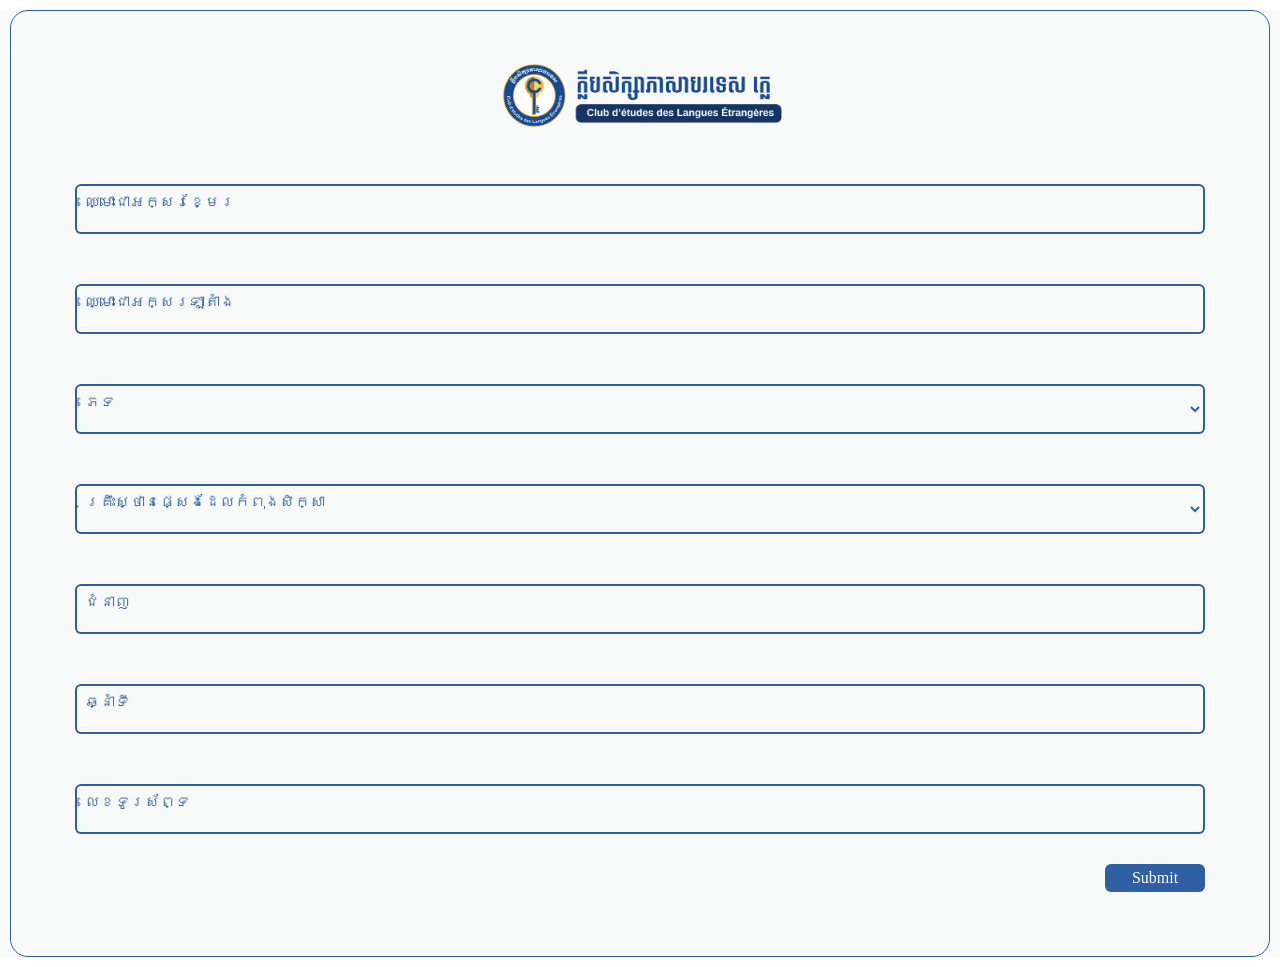
<file: index.html>
<!DOCTYPE html>
<html lang="en">
<head>
    <meta charset="UTF-8">
    <meta name="viewport" content="width=device-width, initial-scale=1.0">
    <link rel="stylesheet" href="style/indexstyle.css">
    <link rel="icon" href="icon/logo2.png">
    <title>Register</title>
</head>
<body>
    <div class="background">
        <form id="Form">
            <div class="header">
                <img src="icon/logo3.png" alt="CLE">
            </div>
            <div class="input" id="input">
                <div class="input-1">
                    <input type="text" id="NameKh" required="required">
                    <label>ឈ្មោះជាអក្សរខ្មែរ</label>
                </div>
                <div class="input-1">
                    <input type="text" id="NameEng" required="required">
                    <label>ឈ្មោះជាអក្សរឡាតាំង</label>
                </div>
                <div class="input-1">
                    <select id="Gender" required="required">
                        <option value=""></option>
                        <option value="ប្រុស">ប្រុស</option>
                        <option value="ស្រី">ស្រី</option>
                    </select>
                    <label>ភេទ</label>
                </div>
                <div class="selcet-un">
                    <div class="input-2">
                        <select id="University" required="required">
                            <option value=""></option>
                            <option>ផ្សេងៗ :</option>
                            <option>សកលវិទ្យាល័យ ពុទ្ធិសាស្រ្ត (UP)</option>
                            <option>សកលវិទ្យាល័យ អន្តរជាតិ (IU)</option>
                            <option>សកលវិទ្យាល័យវិទ្យាសាស្ត្រសុខាភិបាល(UHS)</option>
                            <option>វិទ្យាស្ថានវិទ្យាសាស្ត្រសុខាភិបាល ខ.ភ.ម (ISS)</option>
                            <option>សកលវិទ្យាល័យន័រតុន (NU)</option>
                            <option>សកលវិទ្យាល័យចេនឡា (CU)</option>
                            <option>វិទ្យាស្ថានបច្ជេកវិទ្យាកម្ពុជា​ (ITC)</option>
                            <option>សកលវិទ្យាល័យភូមិន្ទនីតិសាស្ត្រនិងវិទ្យាសាស្ត្រសេដ្ធកិច្ច (RULE)</option>
                            <option>សកលវិទ្យាល័យ ភូមិន្ទភ្នំពេញ (RUPP)</option>
                            <option>សកលវិទ្យាល័យភូមិន្ទកសិកម្ម (RUA)</option>
                            <option>សកលវិទ្យាល័យ ភ្នំពេញ (UC)</option>
                        </select>
                        <label>គ្រឹះស្ថានផ្សេងដែលកំពុងសិក្សា</label>
                    </div>
                    <div class="input-2">
                        <input type="text" id="Major" required="required">
                        <label>ជំនាញ</label>
                    </div>
                    <div class="input-2">
                        <input type="text" id="Year" required="required">
                        <label>ឆ្នាំទី</label>
                    </div>
                    <div class="input-2">
                        <input type="text" id="Phone" required="required">
                        <label>លេខទូរស័ព្ទ</label>
                    </div>
                </div>
            </div>
            <div class="btn" id="btn">
                <input type="submit" value="Submit" onclick="showlink()">
            </div>
            <div class="link" id="link">
                <label> <u>សូមចុះទីនេះដើម្បីចូលទៅកាន់គ្រុមតេឡេក្រាម</u></label><br>
                <a href="">Click Me</a>
            </div>
        </form>
    </div>
</body>
<script src="javascriph/indexscriph.js"></script>
</html>
</file>
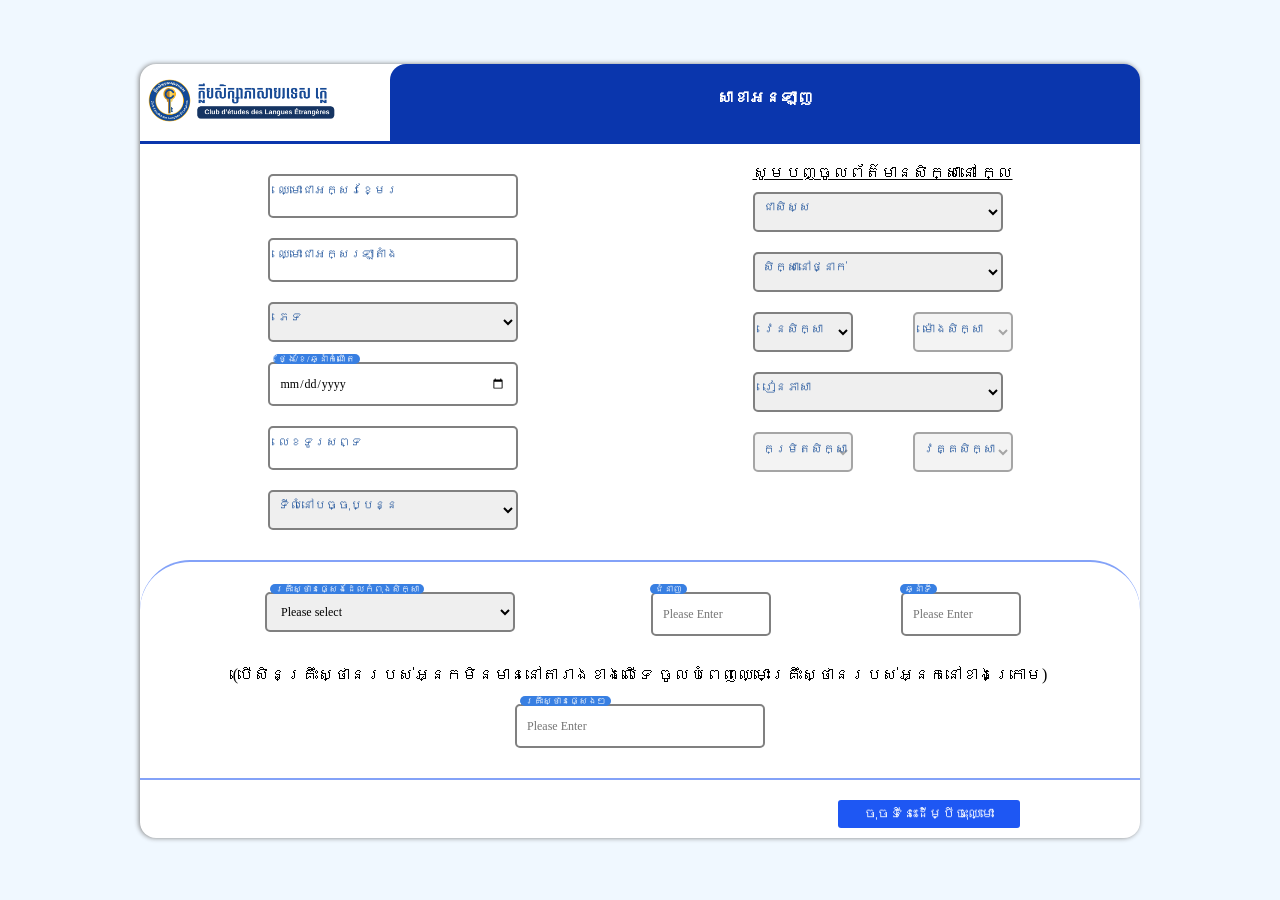
<file: compu_138/138.html>
<!DOCTYPE html>
<html lang="en">
<head>
    <meta charset="UTF-8">
    <meta name="viewport" content="width=device-width, initial-scale=1.0">
    <link rel="stylesheet" href="138.css">
    <title>CLÈ Register 138</title>
    <link rel="icon" href="logo2.png">
</head>
<body>
    <div class="container">
        <div class="brand">
            <div class="image"><img src="logo3.png" alt="logo"></div>
            <h4>សាខា​​អនឡាញ</h4>
        </div>
        <form class="all-form" id="Form">
            <!--Student infomation-->
                <div class="top-form">
                    <div action="#" class="form">
                        <div class="input">
                            <input type="text" id="KName" required>
                            <label for="#">ឈ្មោះជាអក្សរខ្មែរ</label>
                        </div>
                        <div class="input">
                            <input type="text"  id="EName" required>
                            <label for="#">ឈ្មោះជាអក្សរឡាតាំង</label>
                        </div>
                        <div class="select">
                            <select id="Gender" required>
                                <option></option>
                                <option>ប្រុស</option>
                                <option>ស្រី</option>
                            </select>
                            <label for="#">ភេទ</label>
                        </div>
                        <div class="input">
                            <input type="date" id="Birht">
                            <label for="#">ថ្ងៃ/ខែ/ឆ្នាំកំណើត</label>
                        </div>
                        <div class="input">
                            <input type="text" id="Number" required>
                            <label for="#">លេខទូរសព្ទ</label>
                        </div>
                        <div class="select">
                            <select id="Address" required>
                                <option ></option>
                                <option >ខណ្ឌ៧មករា</option>
                                <option >ខណ្ឌទួលគោក</option>
                                <option >ខណ្ឌមានជ័យ</option>
                                <option >ខណ្ឌដង្កោ</option>
                                <option >ខណ្ឌពោធិ៍សែនជ័យ</option>
                                <option >ខណ្ឌច្បារអំពៅ</option>
                                <option >ខណ្ឌជ្រោយចង្វារ</option>
                                <option >ខណ្ឌព្រែកព្នៅ</option>
                                <option >ខណ្ឌឬស្សីកែវ</option>
                                <option >ខណ្ឌចំការមន</option>
                                <option >ខណ្ឌសែនសុខ</option>
                                <option >ខណ្ឌដូនពេញ</option>
                            </select>
                            <label for="#">ទីលំនៅបច្ចុប្បន្ន</label>
                        </div>
                    </div>
<!--    Student level-->
                    <div action="#" class="form">
                        <div>
                            <p><u>សូមបញ្ចូលព័ត៌មានសិក្សានៅ ក្លេ</u></p>
                        </div>
                        <div class="select">
                            <select required id="StudentNO">
                                <option value=""></option>
                                <option>ថ្មី</option>
                                <option>ចាស់</option>
                            </select>
                            <label for="#">ជាសិស្ស</label>
                        </div>
                        <div class="select">
                            <select required id="Class">
                                <option></option>
                                <option>ផ្ទាល់</option>
                                <option>អនឡាញ</option>
                            </select>
                            <label for="#">សិក្សានៅថ្នាក់</label>
                        </div>
                            <div class="select-level">
                                <div >
                                    <select class="left" id="Shift" required>
                                        <option value=""></option>
                                    </select>
                                    <label for="#">វេនសិក្សា</label>
                                </div>
                                <div >
                                    <select class="right" id="Time" required></select>
                                    <label for="#">ម៉ោងសិក្សា</label>
                                </div>
                            </div>
                        <div class="select">
                            <select id="Language" required >
                                <option value=""></option>
                            </select>
                            <label for="#">រៀនភាសា</label>
                        </div>
                            <div class="select-level">
                                <div>
                                    <select class="left" id="Lavel" required></select>
                                    <label for="#">កម្រិតសិក្សា</label>
                                </div>
                                <div>
                                    <select class="right" id="Term" required></select>
                                    <label for="#">វគ្គសិក្សា</label>
                                </div>
                            </div>
                    </div>
                </div>
<!--    Student year and address-->
                <div class="bottom-form">
                    <div action="#" class="form">
                        <div class="select">
                            <select id="University">
                                <option value="">Please select</option>
                                <option >ផ្សេងៗ :</option>
                                <option >សកលវិទ្យាល័យ ពុទ្ធិសាស្រ្ត (UP)</option>
                                <option >សកលវិទ្យាល័យ អន្តរជាតិ (IU)</option>
                                <option >សកលវិទ្យាល័យវិទ្យាសាស្ត្រសុខាភិបាល(UHS)</option>
                                <option >វិទ្យាស្ថានវិទ្យាសាស្ត្រសុខាភិបាល ខ.ភ.ម (ISS)</option>
                                <option >សកលវិទ្យាល័យន័រតុន (NU)</option>
                                <option >សកលវិទ្យាល័យចេនឡា (CU)</option>
                                <option >វិទ្យាស្ថានបច្ជេកវិទ្យាកម្ពុជា​ (ITC)</option>
                                <option >សកលវិទ្យាល័យភូមិន្ទនីតិសាស្ត្រនិងវិទ្យាសាស្ត្រសេដ្ធកិច្ច (RULE)</option>
                                <option >សកលវិទ្យាល័យ ភូមិន្ទភ្នំពេញ (RUPP)</option>
                                <option >សកលវិទ្យាល័យភូមិន្ទកសិកម្ម (RUA)</option>
                                <option >សកលវិទ្យាល័យ ភ្នំពេញ (UC)</option>
                            </select>
                            <label for="#">គ្រឹះស្ថានផ្សេងដែលកំពុងសិក្សា</label>
                        </div>
                        <div class="input">
                            <input type="text" placeholder="Please Enter" id="Major">
                            <label for="#">ជំនាញ</label>
                        </div>
                        <div class="input">
                            <input type="text" placeholder="Please Enter" id="Year">
                            <label for="#">ឆ្នាំទី</label>
                        </div>
                    </div>
                </div>
                <!--Student year and address-->
                <div class="end-form">
                    <div action="#" class="form">
                        <p>(បើសិនគ្រឹះស្ថានរបស់អ្នកមិនមាននៅតារាងខាងលើទេ​ ចូលបំពេញឈ្មោះគ្រឹះស្ថានរបស់អ្នកនៅខាងក្រោម)</p>
                        <div class="input">
                            <input type="text" placeholder="Please Enter" id="MoreUS">
                            <label for="#">គ្រឹះស្ថានផ្សេងៗ</label>
                        </div>
                    </div>
                </div>
            <div class="button">
                <button type="submit" onclick=hidebtn() id="MySubmit">ចុចទីនេះដើម្បីចុះឈ្មោះ</button>
            </div>
        </form>
        <div class="pp">
                <p class="p">បន្ទាប់ពីបានបំពេញព័ត៌មានខាងលើរួចរាល់ហើយ សូមចុចប៊ូតុង COPY រួចចុចប៊ូតុងពាក្យ Telegram ដើម្បីផ្ញើព័ត៌មានទាំងអស់ខាងលើនេះទៅកាន់ក្រុមការងារ។</p>
                <p id="output1" class="p"></p>
            <div class="copy1">
                <button onclick="copyText()" id="copyjs" class="copyy">
                    <ion-icon name="copy-outline"></ion-icon>
                    <span>Copy</span>
                </button>
                <button class="send-telegram">
                    <svg xmlns="http://www.w3.org/2000/svg" height="15px" viewBox="0 -960 960 960" width="20px" fill="#FFFFFF"><path d="M120-160v-640l760 320-760 320Zm80-120 474-200-474-200v140l240 60-240 60v140Zm0 0v-400 400Z"/></svg>
                    <a href="https://t.me/CLERECEIPTIONIST">Telegram</a>
                </button>
            </div>
        </div>
</div>
</body>
<script src="138.js"></script>
</html>
</file>
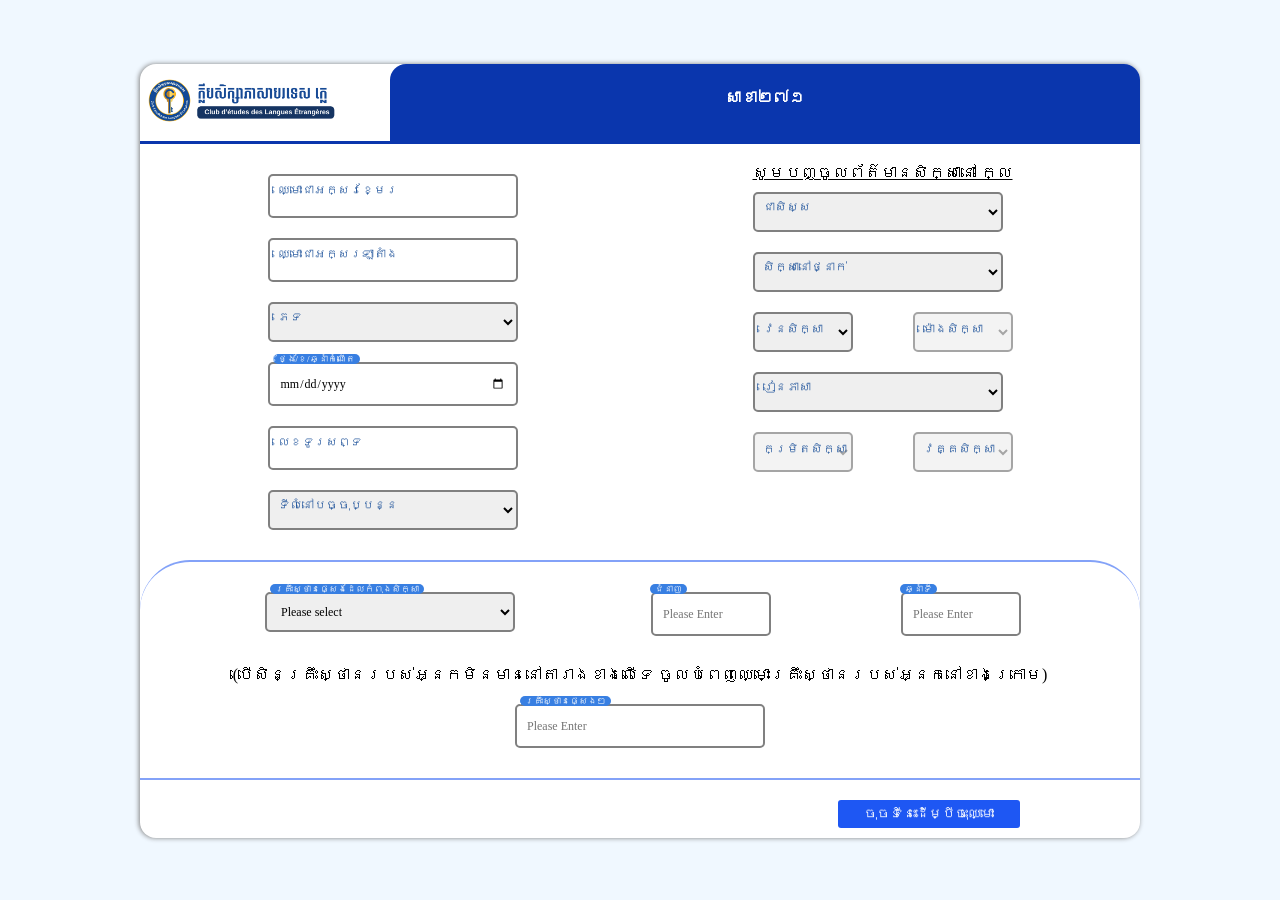
<file: compu_271/271.html>
<!DOCTYPE html>
<html lang="en">
<head>
    <meta charset="UTF-8">
    <meta name="viewport" content="width=device-width, initial-scale=1.0">
    <link rel="stylesheet" href="271.css">
    <title>CLÈ Register 138</title>
    <link rel="icon" href="logo2.png">
</head>
<body>
    <div class="container">
        <div class="brand">
            <div class="image"><img src="logo3.png" alt="logo"></div>
            <h4>សាខា​​២៧១</h4>
        </div>
        <form class="all-form" id="Form">
            <!--Student infomation-->
                <div class="top-form">
                    <div action="#" class="form">
                        <div class="input">
                            <input type="text" id="KName" required>
                            <label for="#">ឈ្មោះជាអក្សរខ្មែរ</label>
                        </div>
                        <div class="input">
                            <input type="text"  id="EName" required>
                            <label for="#">ឈ្មោះជាអក្សរឡាតាំង</label>
                        </div>
                        <div class="select">
                            <select id="Gender" required>
                                <option></option>
                                <option>ប្រុស</option>
                                <option>ស្រី</option>
                            </select>
                            <label for="#">ភេទ</label>
                        </div>
                        <div class="input">
                            <input type="date" id="Birht">
                            <label for="#">ថ្ងៃ/ខែ/ឆ្នាំកំណើត</label>
                        </div>
                        <div class="input">
                            <input type="text" id="Number" required>
                            <label for="#">លេខទូរសព្ទ</label>
                        </div>
                        <div class="select">
                            <select id="Address" required>
                                <option ></option>
                                <option >ខណ្ឌ៧មករា</option>
                                <option >ខណ្ឌទួលគោក</option>
                                <option >ខណ្ឌមានជ័យ</option>
                                <option >ខណ្ឌដង្កោ</option>
                                <option >ខណ្ឌពោធិ៍សែនជ័យ</option>
                                <option >ខណ្ឌច្បារអំពៅ</option>
                                <option >ខណ្ឌជ្រោយចង្វារ</option>
                                <option >ខណ្ឌព្រែកព្នៅ</option>
                                <option >ខណ្ឌឬស្សីកែវ</option>
                                <option >ខណ្ឌចំការមន</option>
                                <option >ខណ្ឌសែនសុខ</option>
                                <option >ខណ្ឌដូនពេញ</option>
                            </select>
                            <label for="#">ទីលំនៅបច្ចុប្បន្ន</label>
                        </div>
                    </div>
<!--    Student level-->
                    <div action="#" class="form">
                        <div>
                            <p><u>សូមបញ្ចូលព័ត៌មានសិក្សានៅ ក្លេ</u></p>
                        </div>
                        <div class="select">
                            <select required id="StudentNO">
                                <option value=""></option>
                                <option>ថ្មី</option>
                                <option>ចាស់</option>
                            </select>
                            <label for="#">ជាសិស្ស</label>
                        </div>
                        <div class="select">
                            <select required id="Class">
                                <option></option>
                                <option>ផ្ទាល់</option>
                                <option>អនឡាញ</option>
                            </select>
                            <label for="#">សិក្សានៅថ្នាក់</label>
                        </div>
                            <div class="select-level">
                                <div >
                                    <select class="left" id="Shift" required>
                                        <option value=""></option>
                                    </select>
                                    <label for="#">វេនសិក្សា</label>
                                </div>
                                <div >
                                    <select class="right" id="Time" required></select>
                                    <label for="#">ម៉ោងសិក្សា</label>
                                </div>
                            </div>
                        <div class="select">
                            <select id="Language" required >
                                <option value=""></option>
                            </select>
                            <label for="#">រៀនភាសា</label>
                        </div>
                            <div class="select-level">
                                <div>
                                    <select class="left" id="Lavel" required></select>
                                    <label for="#">កម្រិតសិក្សា</label>
                                </div>
                                <div>
                                    <select class="right" id="Term" required></select>
                                    <label for="#">វគ្គសិក្សា</label>
                                </div>
                            </div>
                    </div>
                </div>
<!--    Student year and address-->
                <div class="bottom-form">
                    <div action="#" class="form">
                        <div class="select">
                            <select id="University">
                                <option value="">Please select</option>
                                <option >ផ្សេងៗ :</option>
                                <option >សកលវិទ្យាល័យ ពុទ្ធិសាស្រ្ត (UP)</option>
                                <option >សកលវិទ្យាល័យ អន្តរជាតិ (IU)</option>
                                <option >សកលវិទ្យាល័យវិទ្យាសាស្ត្រសុខាភិបាល(UHS)</option>
                                <option >វិទ្យាស្ថានវិទ្យាសាស្ត្រសុខាភិបាល ខ.ភ.ម (ISS)</option>
                                <option >សកលវិទ្យាល័យន័រតុន (NU)</option>
                                <option >សកលវិទ្យាល័យចេនឡា (CU)</option>
                                <option >វិទ្យាស្ថានបច្ជេកវិទ្យាកម្ពុជា​ (ITC)</option>
                                <option >សកលវិទ្យាល័យភូមិន្ទនីតិសាស្ត្រនិងវិទ្យាសាស្ត្រសេដ្ធកិច្ច (RULE)</option>
                                <option >សកលវិទ្យាល័យ ភូមិន្ទភ្នំពេញ (RUPP)</option>
                                <option >សកលវិទ្យាល័យភូមិន្ទកសិកម្ម (RUA)</option>
                                <option >សកលវិទ្យាល័យ ភ្នំពេញ (UC)</option>
                            </select>
                            <label for="#">គ្រឹះស្ថានផ្សេងដែលកំពុងសិក្សា</label>
                        </div>
                        <div class="input">
                            <input type="text" placeholder="Please Enter" id="Major">
                            <label for="#">ជំនាញ</label>
                        </div>
                        <div class="input">
                            <input type="text" placeholder="Please Enter" id="Year">
                            <label for="#">ឆ្នាំទី</label>
                        </div>
                    </div>
                </div>
                <!--Student year and address-->
                <div class="end-form">
                    <div action="#" class="form">
                        <p>(បើសិនគ្រឹះស្ថានរបស់អ្នកមិនមាននៅតារាងខាងលើទេ​ ចូលបំពេញឈ្មោះគ្រឹះស្ថានរបស់អ្នកនៅខាងក្រោម)</p>
                        <div class="input">
                            <input type="text" placeholder="Please Enter" id="MoreUS">
                            <label for="#">គ្រឹះស្ថានផ្សេងៗ</label>
                        </div>
                    </div>
                </div>
            <div class="button">
                <button type="submit" onclick=hidebtn() id="MySubmit">ចុចទីនេះដើម្បីចុះឈ្មោះ</button>
            </div>
        </form>
        <div class="pp">
                <p class="p">បន្ទាប់ពីបានបំពេញព័ត៌មានខាងលើរួចរាល់ហើយ សូមចុចប៊ូតុង COPY រួចចុចប៊ូតុងពាក្យ Telegram ដើម្បីផ្ញើព័ត៌មានទាំងអស់ខាងលើនេះទៅកាន់ក្រុមការងារ។</p>
                <p id="output1" class="p"></p>
            <div class="copy1">
                <button onclick="copyText()" id="copyjs" class="copyy">
                    <ion-icon name="copy-outline"></ion-icon>
                    <span>Copy</span>
                </button>
                <button class="send-telegram">
                    <svg xmlns="http://www.w3.org/2000/svg" height="15px" viewBox="0 -960 960 960" width="20px" fill="#FFFFFF"><path d="M120-160v-640l760 320-760 320Zm80-120 474-200-474-200v140l240 60-240 60v140Zm0 0v-400 400Z"/></svg>
                    <a href="https://t.me/CLERECEIPTIONIST">Telegram</a>
                </button>
            </div>
        </div>
</div>
</body>
<script src="271.js"></script>
</html>
</file>
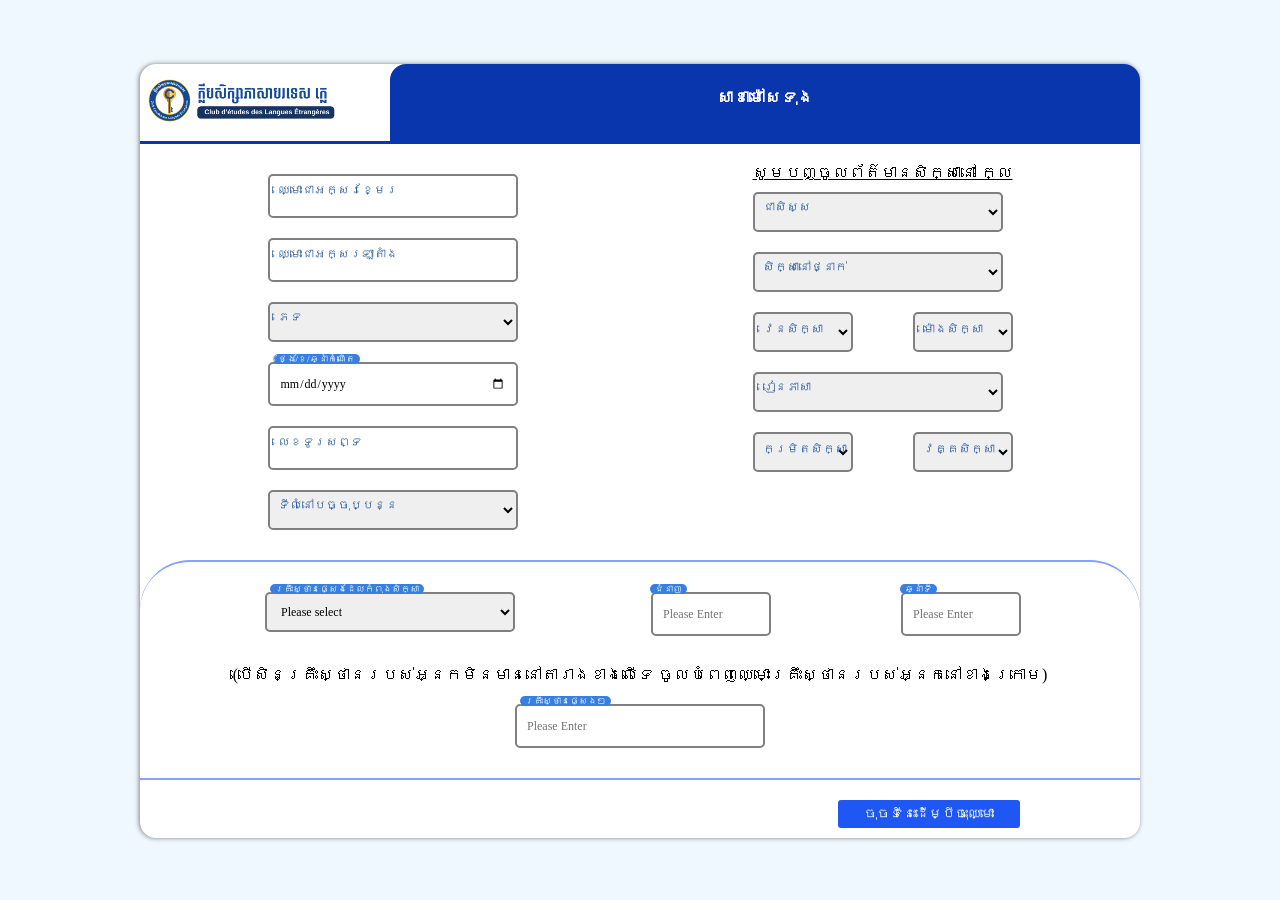
<file: compu_mtt/mtt.html>
<!DOCTYPE html>
<html lang="en">
<head>
    <meta charset="UTF-8">
    <meta name="viewport" content="width=device-width, initial-scale=1.0">
    <link rel="stylesheet" href="mtt.css">
    <title>CLÈ Register 138</title>
    <link rel="icon" href="logo2.png">
</head>
<body>
    <div class="container">
        <div class="brand">
            <div class="image"><img src="logo3.png" alt="logo"></div>
            <h4>សាខា​​ម៉ៅសេទុង</h4>
        </div>
        <form class="all-form" id="Form">
            <!--Student infomation-->
                <div class="top-form">
                    <div action="#" class="form">
                        <div class="input">
                            <input type="text" id="KName" required>
                            <label for="#">ឈ្មោះជាអក្សរខ្មែរ</label>
                        </div>
                        <div class="input">
                            <input type="text"  id="EName" required>
                            <label for="#">ឈ្មោះជាអក្សរឡាតាំង</label>
                        </div>
                        <div class="select">
                            <select id="Gender" required>
                                <option></option>
                                <option>ប្រុស</option>
                                <option>ស្រី</option>
                            </select>
                            <label for="#">ភេទ</label>
                        </div>
                        <div class="input">
                            <input type="date" id="Birht">
                            <label for="#">ថ្ងៃ/ខែ/ឆ្នាំកំណើត</label>
                        </div>
                        <div class="input">
                            <input type="text" id="Number" required>
                            <label for="#">លេខទូរសព្ទ</label>
                        </div>
                        <div class="select">
                            <select id="Address" required>
                                <option ></option>
                                <option >ខណ្ឌ៧មករា</option>
                                <option >ខណ្ឌទួលគោក</option>
                                <option >ខណ្ឌមានជ័យ</option>
                                <option >ខណ្ឌដង្កោ</option>
                                <option >ខណ្ឌពោធិ៍សែនជ័យ</option>
                                <option >ខណ្ឌច្បារអំពៅ</option>
                                <option >ខណ្ឌជ្រោយចង្វារ</option>
                                <option >ខណ្ឌព្រែកព្នៅ</option>
                                <option >ខណ្ឌឬស្សីកែវ</option>
                                <option >ខណ្ឌចំការមន</option>
                                <option >ខណ្ឌសែនសុខ</option>
                                <option >ខណ្ឌដូនពេញ</option>
                            </select>
                            <label for="#">ទីលំនៅបច្ចុប្បន្ន</label>
                        </div>
                    </div>
<!--    Student level-->
                    <div action="#" class="form">
                        <div>
                            <p><u>សូមបញ្ចូលព័ត៌មានសិក្សានៅ ក្លេ</u></p>
                        </div>
                        <div class="select">
                            <select required id="StudentNO">
                                <option value=""></option>
                                <option>ថ្មី</option>
                                <option>ចាស់</option>
                            </select>
                            <label for="#">ជាសិស្ស</label>
                        </div>
                        <div class="select">
                            <select required id="Class">
                                <option></option>
                                <option>ផ្ទាល់</option>
                                <option>អនឡាញ</option>
                            </select>
                            <label for="#">សិក្សានៅថ្នាក់</label>
                        </div>
                            <div class="select-level">
                                <div >
                                    <select class="left" id="Shift" required>
                                        <option value=""></option>
                                    </select>
                                    <label for="#">វេនសិក្សា</label>
                                </div>
                                <div >
                                    <select class="right" id="Time" required></select>
                                    <label for="#">ម៉ោងសិក្សា</label>
                                </div>
                            </div>
                        <div class="select">
                            <select id="Language" required >
                                <option value=""></option>
                            </select>
                            <label for="#">រៀនភាសា</label>
                        </div>
                            <div class="select-level">
                                <div>
                                    <select class="left" id="Lavel" required></select>
                                    <label for="#">កម្រិតសិក្សា</label>
                                </div>
                                <div>
                                    <select class="right" id="Term" required></select>
                                    <label for="#">វគ្គសិក្សា</label>
                                </div>
                            </div>
                    </div>
                </div>
<!--    Student year and address-->
                <div class="bottom-form">
                    <div action="#" class="form">
                        <div class="select">
                            <select id="University">
                                <option value="">Please select</option>
                                <option >ផ្សេងៗ :</option>
                                <option >សកលវិទ្យាល័យ ពុទ្ធិសាស្រ្ត (UP)</option>
                                <option >សកលវិទ្យាល័យ អន្តរជាតិ (IU)</option>
                                <option >សកលវិទ្យាល័យវិទ្យាសាស្ត្រសុខាភិបាល(UHS)</option>
                                <option >វិទ្យាស្ថានវិទ្យាសាស្ត្រសុខាភិបាល ខ.ភ.ម (ISS)</option>
                                <option >សកលវិទ្យាល័យន័រតុន (NU)</option>
                                <option >សកលវិទ្យាល័យចេនឡា (CU)</option>
                                <option >វិទ្យាស្ថានបច្ជេកវិទ្យាកម្ពុជា​ (ITC)</option>
                                <option >សកលវិទ្យាល័យភូមិន្ទនីតិសាស្ត្រនិងវិទ្យាសាស្ត្រសេដ្ធកិច្ច (RULE)</option>
                                <option >សកលវិទ្យាល័យ ភូមិន្ទភ្នំពេញ (RUPP)</option>
                                <option >សកលវិទ្យាល័យភូមិន្ទកសិកម្ម (RUA)</option>
                                <option >សកលវិទ្យាល័យ ភ្នំពេញ (UC)</option>
                            </select>
                            <label for="#">គ្រឹះស្ថានផ្សេងដែលកំពុងសិក្សា</label>
                        </div>
                        <div class="input">
                            <input type="text" placeholder="Please Enter" id="Major">
                            <label for="#">ជំនាញ</label>
                        </div>
                        <div class="input">
                            <input type="text" placeholder="Please Enter" id="Year">
                            <label for="#">ឆ្នាំទី</label>
                        </div>
                    </div>
                </div>
                <!--Student year and address-->
                <div class="end-form">
                    <div action="#" class="form">
                        <p>(បើសិនគ្រឹះស្ថានរបស់អ្នកមិនមាននៅតារាងខាងលើទេ​ ចូលបំពេញឈ្មោះគ្រឹះស្ថានរបស់អ្នកនៅខាងក្រោម)</p>
                        <div class="input">
                            <input type="text" placeholder="Please Enter" id="MoreUS">
                            <label for="#">គ្រឹះស្ថានផ្សេងៗ</label>
                        </div>
                    </div>
                </div>
            <div class="button">
                <button type="submit" onclick=hidebtn() id="MySubmit">ចុចទីនេះដើម្បីចុះឈ្មោះ</button>
            </div>
        </form>
        <div class="pp">
                <p class="p">បន្ទាប់ពីបានបំពេញព័ត៌មានខាងលើរួចរាល់ហើយ សូមចុចប៊ូតុង COPY រួចចុចប៊ូតុងពាក្យ Telegram ដើម្បីផ្ញើព័ត៌មានទាំងអស់ខាងលើនេះទៅកាន់ក្រុមការងារ។</p>
                <p id="output1" class="p"></p>
            <div class="copy1">
                <button onclick="copyText()" id="copyjs" class="copyy">
                    <ion-icon name="copy-outline"></ion-icon>
                    <span>Copy</span>
                </button>
                <button class="send-telegram">
                    <svg xmlns="http://www.w3.org/2000/svg" height="15px" viewBox="0 -960 960 960" width="20px" fill="#FFFFFF"><path d="M120-160v-640l760 320-760 320Zm80-120 474-200-474-200v140l240 60-240 60v140Zm0 0v-400 400Z"/></svg>
                    <a href="https://t.me/CLERECEIPTIONIST">Telegram</a>
                </button>
            </div>
        </div>
</div>
</body>
<script src="mtt.css"></script>
</html>
</file>
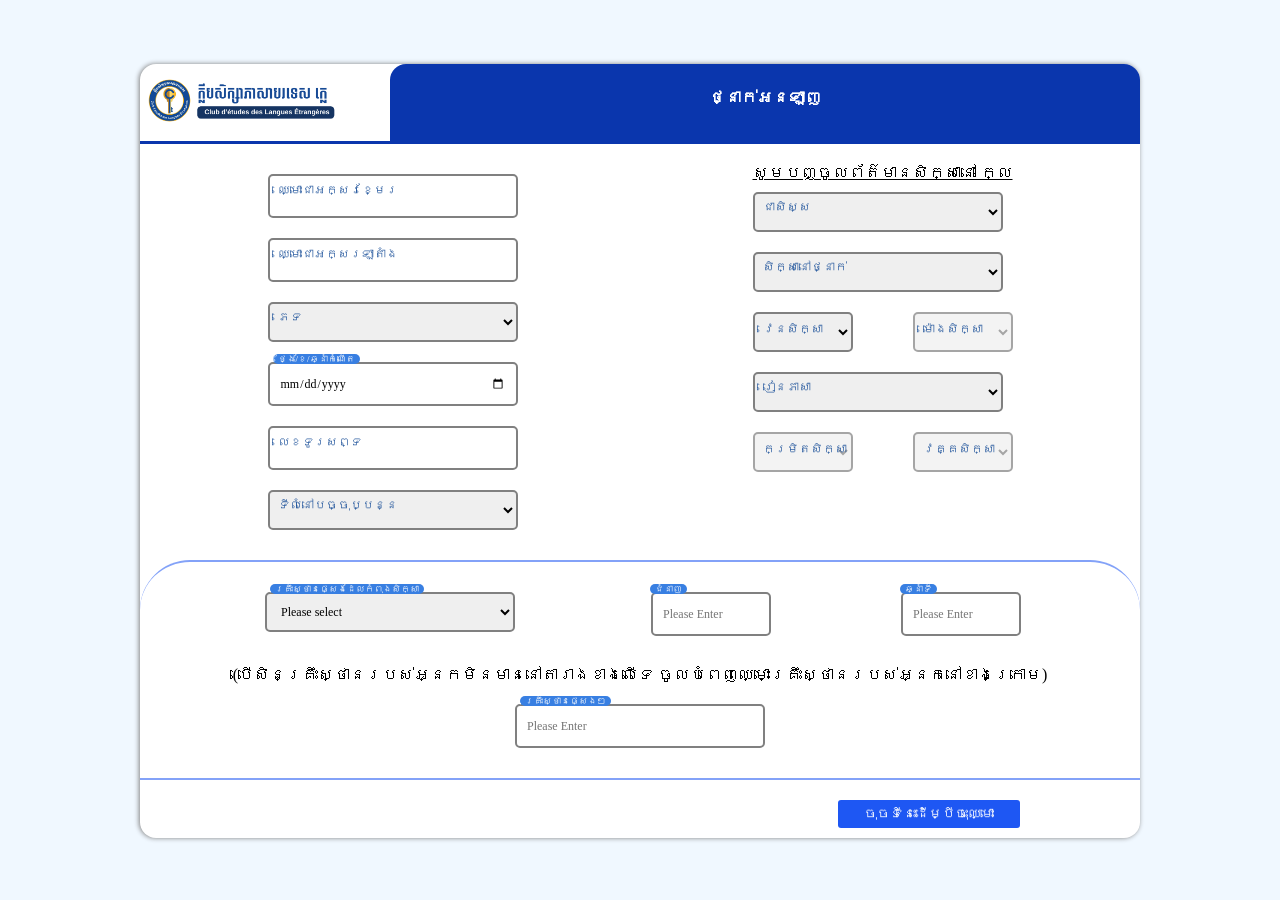
<file: compu_online/online.html>
<!DOCTYPE html>
<html lang="en">
<head>
    <meta charset="UTF-8">
    <meta name="viewport" content="width=device-width, initial-scale=1.0">
    <link rel="stylesheet" href="online.css">
    <title>CLÈ Register 138</title>
    <link rel="icon" href="logo2.png">
</head>
<body>
    <div class="container">
        <div class="brand">
            <div class="image"><img src="logo3.png" alt="logo"></div>
            <h4>ថ្នាក់អនឡាញ</h4>
        </div>
        <form class="all-form" id="Form">
            <!--Student infomation-->
                <div class="top-form">
                    <div action="#" class="form">
                        <div class="input">
                            <input type="text" id="KName" required>
                            <label for="#">ឈ្មោះជាអក្សរខ្មែរ</label>
                        </div>
                        <div class="input">
                            <input type="text"  id="EName" required>
                            <label for="#">ឈ្មោះជាអក្សរឡាតាំង</label>
                        </div>
                        <div class="select">
                            <select id="Gender" required>
                                <option></option>
                                <option>ប្រុស</option>
                                <option>ស្រី</option>
                            </select>
                            <label for="#">ភេទ</label>
                        </div>
                        <div class="input">
                            <input type="date" id="Birht">
                            <label for="#">ថ្ងៃ/ខែ/ឆ្នាំកំណើត</label>
                        </div>
                        <div class="input">
                            <input type="text" id="Number" required>
                            <label for="#">លេខទូរសព្ទ</label>
                        </div>
                        <div class="select">
                            <select id="Address" required>
                                <option ></option>
                                <option >ខណ្ឌ៧មករា</option>
                                <option >ខណ្ឌទួលគោក</option>
                                <option >ខណ្ឌមានជ័យ</option>
                                <option >ខណ្ឌដង្កោ</option>
                                <option >ខណ្ឌពោធិ៍សែនជ័យ</option>
                                <option >ខណ្ឌច្បារអំពៅ</option>
                                <option >ខណ្ឌជ្រោយចង្វារ</option>
                                <option >ខណ្ឌព្រែកព្នៅ</option>
                                <option >ខណ្ឌឬស្សីកែវ</option>
                                <option >ខណ្ឌចំការមន</option>
                                <option >ខណ្ឌសែនសុខ</option>
                                <option >ខណ្ឌដូនពេញ</option>
                            </select>
                            <label for="#">ទីលំនៅបច្ចុប្បន្ន</label>
                        </div>
                    </div>
<!--    Student level-->
                    <div action="#" class="form">
                        <div>
                            <p><u>សូមបញ្ចូលព័ត៌មានសិក្សានៅ ក្លេ</u></p>
                        </div>
                        <div class="select">
                            <select required id="StudentNO">
                                <option value=""></option>
                                <option>ថ្មី</option>
                                <option>ចាស់</option>
                            </select>
                            <label for="#">ជាសិស្ស</label>
                        </div>
                        <div class="select">
                            <select required id="Class">
                                <option></option>
                                <option>ផ្ទាល់</option>
                                <option>អនឡាញ</option>
                            </select>
                            <label for="#">សិក្សានៅថ្នាក់</label>
                        </div>
                            <div class="select-level">
                                <div >
                                    <select class="left" id="Shift" required>
                                        <option value=""></option>
                                    </select>
                                    <label for="#">វេនសិក្សា</label>
                                </div>
                                <div >
                                    <select class="right" id="Time" required></select>
                                    <label for="#">ម៉ោងសិក្សា</label>
                                </div>
                            </div>
                        <div class="select">
                            <select id="Language" required >
                                <option value=""></option>
                            </select>
                            <label for="#">រៀនភាសា</label>
                        </div>
                            <div class="select-level">
                                <div>
                                    <select class="left" id="Lavel" required></select>
                                    <label for="#">កម្រិតសិក្សា</label>
                                </div>
                                <div>
                                    <select class="right" id="Term" required></select>
                                    <label for="#">វគ្គសិក្សា</label>
                                </div>
                            </div>
                    </div>
                </div>
<!--    Student year and address-->
                <div class="bottom-form">
                    <div action="#" class="form">
                        <div class="select">
                            <select id="University">
                                <option value="">Please select</option>
                                <option >ផ្សេងៗ :</option>
                                <option >សកលវិទ្យាល័យ ពុទ្ធិសាស្រ្ត (UP)</option>
                                <option >សកលវិទ្យាល័យ អន្តរជាតិ (IU)</option>
                                <option >សកលវិទ្យាល័យវិទ្យាសាស្ត្រសុខាភិបាល(UHS)</option>
                                <option >វិទ្យាស្ថានវិទ្យាសាស្ត្រសុខាភិបាល ខ.ភ.ម (ISS)</option>
                                <option >សកលវិទ្យាល័យន័រតុន (NU)</option>
                                <option >សកលវិទ្យាល័យចេនឡា (CU)</option>
                                <option >វិទ្យាស្ថានបច្ជេកវិទ្យាកម្ពុជា​ (ITC)</option>
                                <option >សកលវិទ្យាល័យភូមិន្ទនីតិសាស្ត្រនិងវិទ្យាសាស្ត្រសេដ្ធកិច្ច (RULE)</option>
                                <option >សកលវិទ្យាល័យ ភូមិន្ទភ្នំពេញ (RUPP)</option>
                                <option >សកលវិទ្យាល័យភូមិន្ទកសិកម្ម (RUA)</option>
                                <option >សកលវិទ្យាល័យ ភ្នំពេញ (UC)</option>
                            </select>
                            <label for="#">គ្រឹះស្ថានផ្សេងដែលកំពុងសិក្សា</label>
                        </div>
                        <div class="input">
                            <input type="text" placeholder="Please Enter" id="Major">
                            <label for="#">ជំនាញ</label>
                        </div>
                        <div class="input">
                            <input type="text" placeholder="Please Enter" id="Year">
                            <label for="#">ឆ្នាំទី</label>
                        </div>
                    </div>
                </div>
                <!--Student year and address-->
                <div class="end-form">
                    <div action="#" class="form">
                        <p>(បើសិនគ្រឹះស្ថានរបស់អ្នកមិនមាននៅតារាងខាងលើទេ​ ចូលបំពេញឈ្មោះគ្រឹះស្ថានរបស់អ្នកនៅខាងក្រោម)</p>
                        <div class="input">
                            <input type="text" placeholder="Please Enter" id="MoreUS">
                            <label for="#">គ្រឹះស្ថានផ្សេងៗ</label>
                        </div>
                    </div>
                </div>
            <div class="button">
                <button type="submit" onclick=hidebtn() id="MySubmit">ចុចទីនេះដើម្បីចុះឈ្មោះ</button>
            </div>
        </form>
        <div class="pp">
                <p class="p">បន្ទាប់ពីបានបំពេញព័ត៌មានខាងលើរួចរាល់ហើយ សូមចុចប៊ូតុង COPY រួចចុចប៊ូតុងពាក្យ Telegram ដើម្បីផ្ញើព័ត៌មានទាំងអស់ខាងលើនេះទៅកាន់ក្រុមការងារ។</p>
                <p id="output1" class="p"></p>
            <div class="copy1">
                <button onclick="copyText()" id="copyjs" class="copyy">
                    <ion-icon name="copy-outline"></ion-icon>
                    <span>Copy</span>
                </button>
                <button class="send-telegram">
                    <svg xmlns="http://www.w3.org/2000/svg" height="15px" viewBox="0 -960 960 960" width="20px" fill="#FFFFFF"><path d="M120-160v-640l760 320-760 320Zm80-120 474-200-474-200v140l240 60-240 60v140Zm0 0v-400 400Z"/></svg>
                    <a href="https://t.me/CLERECEIPTIONIST">Telegram</a>
                </button>
            </div>
        </div>
</div>
</body>
<script src="online.js"></script>
</html>
</file>
<file: style/indexstyle.css>
*{
    margin: 0;
    padding: 0;
    box-sizing: border-box;
    font-family: "khmer os battambang";
}
body{
    width: 100%;
    height: auto;
}
.background{
    width: 100%;
    height: auto;
    background-color: #f8f9f9;
}
form{
    margin: 10px;
    padding: 5%;
    padding-top: 0px;
    border: 1px solid #124997de;
    text-align: center;
    border-radius: 18px;
}
form .header img{
    width: 300px;
}
.input,.selcet-un{
    display: flex;
    flex-direction: column;
    align-items: center;
    justify-content: center;
    gap: 50px;
}
.selcet-un{
    width: 100%;
}
.input-1,.input-2{
    position: relative;
    width: 100%;
}
.input-1 input,.input-2 input,.input-1 select,.input-2 select{
    width: 100%;
    height: 50px;
    padding: 10px;
    background-color: #f8f9f9;
    border: 2px solid #124997de;
    border-radius: 6px;
    outline: none;
    color: #124997de;
    font-size: 15px;
}
.input-1 label,.input-2 label{
    position: absolute;
    left: 0;
    padding: 10px;
    pointer-events: none;
    font-size: 15px;
    color: #124997de;
    transition: 0.2s;
} 

.input-1 input:valid ~ label,.input-2 input:valid ~ label,.input-1 select:valid ~ label,.input-2 select:valid ~ label,
.input-1 input:focus ~ label,.input-2 input:focus ~ label,.input-1 select:focus ~ label,.input-2 select:focus ~ label{
    color: #dcc728;
    transform: translateX(10px) translateY(-11px);
    font-size: 0.70em;
    padding:0 15px;
    background-color: #f8f9f9;
    border-right: 1px solid #124997de;
    border-left: 1px solid #124997de;
}
.btn{
    display: flex;
    justify-content: end;
}
.btn input{
    background-color: #124997de;
    border: 0;
    border-radius:6px ;
    margin-top: 30px;
    padding: 5px 20px;
    color: #fff;
    cursor: pointer;
    font-size: 16px;
    width: 100px;
}
.btn input:hover{
    background-color: #dcc728;
}

.link{
    margin: 10px;
    padding: 5%;
    padding-top: 30px;
    text-align: center;
    display: none;
    flex-direction: column;
    align-items: center;
    justify-content: center;
}
.link a{
    text-decoration: none;
    color: #fff;
    border: 0;
    border-radius: 6px;
    background-color:#124997de;
    width: 100px;
    padding: 5px 10px;
}
.link a:hover{
    background-color: #dcc728;
}
.link label{
    color: #124997de;
    font-size:20px ;
}
</file>
<file: compu_138/138.css>
*{
    margin: 0;
    padding: 0;
    box-sizing: border-box;
    font-family: "khmer os battambang";
}
body{
    background-color: aliceblue;
    width: 100%;
    height: auto;
    display: flex;
    justify-content: center;
    align-items: center;
}
.container{
    background-color: #ffffff;
    width: 1000px;
    height: auto;
    border-radius: 16px;
    box-shadow: -1px 0px 5px grey;
    margin-top: 5%;
}
.brand{
    width: 100%;
    height: 80px;
    display: flex;
    justify-content: space-around;
    align-items: center;
    border-bottom: 3px solid #0a36ad;
}
.brand h4{
    height: 100%;
    width: 100%;
    padding: 25px 20px;
    color: #ffffff;
    background-color: #0a36ad;
    border-radius: 16px;
    border-bottom-right-radius: 0px;
    border-bottom-left-radius: 0px;
    text-align: center;
    margin-left: 5%;
}
.image{
    text-align: center;
}
img{
    width: 200px;
}
.top-form {
    display: flex;
    justify-content: space-around;
    padding: 20px 10px;
    width: 100%;
}
/*------input---------------*/
.form .input{
    padding: 10px 0px;
    position: relative;
}
.form .input label{
    position: absolute;
    top: 30%;
    left: 5px;
    transform: translateY(-50);
    font-size: 12px;
    color: #124997de;
    padding: 0 5px;
    pointer-events: none;
    transition: .2s;
}
.input input{
    border: 2px solid gray;
    border-radius: 5px;
    height: 40px;
    width: 250px;
    padding: 20px 10px;
    font-size: 12px;
}
/*------select---------------*/
.form .select{
    padding: 10px 0px;
    position: relative;
}
.form .select label{
    position: absolute;
    top: 30%;
    left: 5px;
    transform: translateY(-50);
    font-size: 12px;
    color: #124997de;
    padding: 0 5px;
    pointer-events: none;
    transition: .2s;
}
.select select{
    border: 2px solid gray;
    border-radius: 5px;
    height: 40px;
    width: 250px;
    padding-left: 10px;
    font-size: 12px;
}
.select-level select{
    border: 2px solid gray;
    border-radius: 5px;
    height: 40px;
    width: 100px;
    padding: 10px;
    font-size: 12px;
}
.select-level{
    display: flex;
    justify-content: space-between;
    align-items: center;
    padding: 10px 0px;
}
.select-level div{
    position: relative;
}
.select-level div select{
    padding-bottom: 6px;
}
.select-level div label{
    position: absolute;
    top: 25%;
    left: 5px;
    transform: translateY(-50);
    font-size: 12px;
    color: #124997de;
    padding: 0 5px;
    pointer-events: none;
    transition: .2s;
}
.bottom-form{
    display: flex;
    justify-content: center;
    align-items: center;
    border-top: 2px solid #83a2f8;
    border-radius: 50px;
}
.bottom-form .form{
    padding: 20px 10px;
    display: flex;
    justify-content: space-around;
    width: 90%;
}
.bottom-form .form input{
    width: 120px;
    margin: 0% 5%;
}

.end-form .form{
    display: flex;
    flex-direction: column;
    align-items: center;
    border-bottom: 2px solid #83a2f8;
    padding-bottom: 20px;
}
.end-form .form p{
    text-align: center;
    padding-bottom: 10px;
}
.end-form .form .input{
    align-items: center;
}



.button{
    padding-top: 20px;
    padding-right: 12%;
    text-align: end;
    padding-bottom: 1%;
}
button{
    border: 0;
    border-radius: 3px;
    background-color: #1e57f3;
    color: #fff;
    padding: 6px 26px;
}
.pp{
    width: 100%;
    display: none;
}
.p{
    width: 90%;
    height: auto;
    background-color: rgb(240, 240, 240);
    margin:auto;
    border-radius: 8px;
    padding: 10px 10px;
    box-shadow: 0 0 5px #000;
    margin-top: 2%;
    margin-bottom: 2%;
    font-family: "Khmer OS Battambang";
}
.copy1{
    width: 90%;
    height: auto;
    margin:auto;
    border-radius: 8px;
    padding: 10px 10px;
    margin-top: 2%;
    margin-bottom: 2%;
    font-family: "Khmer OS Battambang";
}
.send-telegram a{
    color:#fff;
    text-decoration: none;
}


/*-------hover-up-------------------*/
.form .select-level select:focus~label,
.form .select-level select:valid~label{
    top: -5px;
    font-size: 9px;
    background: #387fe2;
    border: 0px solid gray;
    border-radius: 5px;
    color: #ffffff;
}
.form .select select:focus~label,
.form .select select:valid~label{
    top: 2px;
    font-size: 9px;
    background: #387fe2;
    border: 0px solid gray;
    border-radius: 5px;
    color: #ffffff;
}
.form .input input:focus~label,
.form .input input:valid~label{
    top: 2px;
    font-size: 9px;
    background: #387fe2;
    border: 0px solid gray;
    border-radius: 5px;
    color: #ffffff;
}


/*-------hover-------------------*/

.input input:hover{
    border: 2px solid #0a36ad;
}
select:hover{
    border: 2px solid #0a36ad;
}
button:hover{
    background-color: #0a36ad;
}

/*-------Mobile-------------------*/

@media screen and (max-width: 600px){
    body{
        height: auto;
    }
    .container{
        width: 100%;
        margin-top: 0;
        border-radius: 0;
    }
    .top-form{
        display: flex;
        flex-direction: column;
    }
    .top-form .form{
        width: 100%;
        padding: 16px 10%;
    }
    .top-form .form input{
        width: 100%;
        margin: 0;
    }
    .end-form .form{
        width: 100%;
        padding: 16px 10%;
    }
    .end-form .form .input{
        width: 100%;
    }
    .end-form .form input{
        width: 100%;
    }
    .top-form .form select{
        width: 100%;
        margin: 0;
    }
    .select-level div{
        width: 100%;
    }
    .select-level div .right{
        width: 100%;
    }
    .select-level div .left{
        width: 90%;
    }
    .redio{
        display: flex;
        justify-content: space-around;
        align-items: center;
        width: 150px;
    }

















    .bottom-form .form{
        flex-direction: column;
        width: 100%;
        padding: 16px 10%;
    }
    .bottom-form .form input{
        width: 100%;
        margin: 0;
    }
    .bottom-form .form select{
        width: 100%;
        margin: 0;
    }
    .button{
        display: flex;
        align-items: center;
        justify-content: center;
        padding-bottom: 10px;
        padding-left: 60px ;
    }
}
</file>
<file: compu_271/271.css>
*{
    margin: 0;
    padding: 0;
    box-sizing: border-box;
    font-family: "khmer os battambang";
}
body{
    background-color: aliceblue;
    width: 100%;
    height: auto;
    display: flex;
    justify-content: center;
    align-items: center;
}
.container{
    background-color: #ffffff;
    width: 1000px;
    height: auto;
    border-radius: 16px;
    box-shadow: -1px 0px 5px grey;
    margin-top: 5%;
}
.brand{
    width: 100%;
    height: 80px;
    display: flex;
    justify-content: space-around;
    align-items: center;
    border-bottom: 3px solid #0a36ad;
}
.brand h4{
    height: 100%;
    width: 100%;
    padding: 25px 20px;
    color: #ffffff;
    background-color: #0a36ad;
    border-radius: 16px;
    border-bottom-right-radius: 0px;
    border-bottom-left-radius: 0px;
    text-align: center;
    margin-left: 5%;
}
.image{
    text-align: center;
}
img{
    width: 200px;
}
.top-form {
    display: flex;
    justify-content: space-around;
    padding: 20px 10px;
    width: 100%;
}
/*------input---------------*/
.form .input{
    padding: 10px 0px;
    position: relative;
}
.form .input label{
    position: absolute;
    top: 30%;
    left: 5px;
    transform: translateY(-50);
    font-size: 12px;
    color: #124997de;
    padding: 0 5px;
    pointer-events: none;
    transition: .2s;
}
.input input{
    border: 2px solid gray;
    border-radius: 5px;
    height: 40px;
    width: 250px;
    padding: 20px 10px;
    font-size: 12px;
}
/*------select---------------*/
.form .select{
    padding: 10px 0px;
    position: relative;
}
.form .select label{
    position: absolute;
    top: 30%;
    left: 5px;
    transform: translateY(-50);
    font-size: 12px;
    color: #124997de;
    padding: 0 5px;
    pointer-events: none;
    transition: .2s;
}
.select select{
    border: 2px solid gray;
    border-radius: 5px;
    height: 40px;
    width: 250px;
    padding-left: 10px;
    font-size: 12px;
}
.select-level select{
    border: 2px solid gray;
    border-radius: 5px;
    height: 40px;
    width: 100px;
    padding: 10px;
    font-size: 12px;
}
.select-level{
    display: flex;
    justify-content: space-between;
    align-items: center;
    padding: 10px 0px;
}
.select-level div{
    position: relative;
}
.select-level div select{
    padding-bottom: 6px;
}
.select-level div label{
    position: absolute;
    top: 25%;
    left: 5px;
    transform: translateY(-50);
    font-size: 12px;
    color: #124997de;
    padding: 0 5px;
    pointer-events: none;
    transition: .2s;
}
.bottom-form{
    display: flex;
    justify-content: center;
    align-items: center;
    border-top: 2px solid #83a2f8;
    border-radius: 50px;
}
.bottom-form .form{
    padding: 20px 10px;
    display: flex;
    justify-content: space-around;
    width: 90%;
}
.bottom-form .form input{
    width: 120px;
    margin: 0% 5%;
}

.end-form .form{
    display: flex;
    flex-direction: column;
    align-items: center;
    border-bottom: 2px solid #83a2f8;
    padding-bottom: 20px;
}
.end-form .form p{
    text-align: center;
    padding-bottom: 10px;
}
.end-form .form .input{
    align-items: center;
}



.button{
    padding-top: 20px;
    padding-right: 12%;
    text-align: end;
    padding-bottom: 1%;
}
button{
    border: 0;
    border-radius: 3px;
    background-color: #1e57f3;
    color: #fff;
    padding: 6px 26px;
}
.pp{
    width: 100%;
    display: none;
}
.p{
    width: 90%;
    height: auto;
    background-color: rgb(240, 240, 240);
    margin:auto;
    border-radius: 8px;
    padding: 10px 10px;
    box-shadow: 0 0 5px #000;
    margin-top: 2%;
    margin-bottom: 2%;
    font-family: "Khmer OS Battambang";
}
.copy1{
    width: 90%;
    height: auto;
    margin:auto;
    border-radius: 8px;
    padding: 10px 10px;
    margin-top: 2%;
    margin-bottom: 2%;
    font-family: "Khmer OS Battambang";
}
.send-telegram a{
    color:#fff;
    text-decoration: none;
}


/*-------hover-up-------------------*/
.form .select-level select:focus~label,
.form .select-level select:valid~label{
    top: -5px;
    font-size: 9px;
    background: #387fe2;
    border: 0px solid gray;
    border-radius: 5px;
    color: #ffffff;
}
.form .select select:focus~label,
.form .select select:valid~label{
    top: 2px;
    font-size: 9px;
    background: #387fe2;
    border: 0px solid gray;
    border-radius: 5px;
    color: #ffffff;
}
.form .input input:focus~label,
.form .input input:valid~label{
    top: 2px;
    font-size: 9px;
    background: #387fe2;
    border: 0px solid gray;
    border-radius: 5px;
    color: #ffffff;
}


/*-------hover-------------------*/

.input input:hover{
    border: 2px solid #0a36ad;
}
select:hover{
    border: 2px solid #0a36ad;
}
button:hover{
    background-color: #0a36ad;
}

/*-------Mobile-------------------*/

@media screen and (max-width: 600px){
    body{
        height: auto;
    }
    .container{
        width: 100%;
        margin-top: 0;
        border-radius: 0;
    }
    .top-form{
        display: flex;
        flex-direction: column;
    }
    .top-form .form{
        width: 100%;
        padding: 16px 10%;
    }
    .top-form .form input{
        width: 100%;
        margin: 0;
    }
    .end-form .form{
        width: 100%;
        padding: 16px 10%;
    }
    .end-form .form .input{
        width: 100%;
    }
    .end-form .form input{
        width: 100%;
    }
    .top-form .form select{
        width: 100%;
        margin: 0;
    }
    .select-level div{
        width: 100%;
    }
    .select-level div .right{
        width: 100%;
    }
    .select-level div .left{
        width: 90%;
    }
    .redio{
        display: flex;
        justify-content: space-around;
        align-items: center;
        width: 150px;
    }

















    .bottom-form .form{
        flex-direction: column;
        width: 100%;
        padding: 16px 10%;
    }
    .bottom-form .form input{
        width: 100%;
        margin: 0;
    }
    .bottom-form .form select{
        width: 100%;
        margin: 0;
    }
    .button{
        display: flex;
        align-items: center;
        justify-content: center;
        padding-bottom: 10px;
        padding-left: 60px ;
    }
}
</file>
<file: compu_mtt/mtt.css>
*{
    margin: 0;
    padding: 0;
    box-sizing: border-box;
    font-family: "khmer os battambang";
}
body{
    background-color: aliceblue;
    width: 100%;
    height: auto;
    display: flex;
    justify-content: center;
    align-items: center;
}
.container{
    background-color: #ffffff;
    width: 1000px;
    height: auto;
    border-radius: 16px;
    box-shadow: -1px 0px 5px grey;
    margin-top: 5%;
}
.brand{
    width: 100%;
    height: 80px;
    display: flex;
    justify-content: space-around;
    align-items: center;
    border-bottom: 3px solid #0a36ad;
}
.brand h4{
    height: 100%;
    width: 100%;
    padding: 25px 20px;
    color: #ffffff;
    background-color: #0a36ad;
    border-radius: 16px;
    border-bottom-right-radius: 0px;
    border-bottom-left-radius: 0px;
    text-align: center;
    margin-left: 5%;
}
.image{
    text-align: center;
}
img{
    width: 200px;
}
.top-form {
    display: flex;
    justify-content: space-around;
    padding: 20px 10px;
    width: 100%;
}
/*------input---------------*/
.form .input{
    padding: 10px 0px;
    position: relative;
}
.form .input label{
    position: absolute;
    top: 30%;
    left: 5px;
    transform: translateY(-50);
    font-size: 12px;
    color: #124997de;
    padding: 0 5px;
    pointer-events: none;
    transition: .2s;
}
.input input{
    border: 2px solid gray;
    border-radius: 5px;
    height: 40px;
    width: 250px;
    padding: 20px 10px;
    font-size: 12px;
}
/*------select---------------*/
.form .select{
    padding: 10px 0px;
    position: relative;
}
.form .select label{
    position: absolute;
    top: 30%;
    left: 5px;
    transform: translateY(-50);
    font-size: 12px;
    color: #124997de;
    padding: 0 5px;
    pointer-events: none;
    transition: .2s;
}
.select select{
    border: 2px solid gray;
    border-radius: 5px;
    height: 40px;
    width: 250px;
    padding-left: 10px;
    font-size: 12px;
}
.select-level select{
    border: 2px solid gray;
    border-radius: 5px;
    height: 40px;
    width: 100px;
    padding: 10px;
    font-size: 12px;
}
.select-level{
    display: flex;
    justify-content: space-between;
    align-items: center;
    padding: 10px 0px;
}
.select-level div{
    position: relative;
}
.select-level div select{
    padding-bottom: 6px;
}
.select-level div label{
    position: absolute;
    top: 25%;
    left: 5px;
    transform: translateY(-50);
    font-size: 12px;
    color: #124997de;
    padding: 0 5px;
    pointer-events: none;
    transition: .2s;
}
.bottom-form{
    display: flex;
    justify-content: center;
    align-items: center;
    border-top: 2px solid #83a2f8;
    border-radius: 50px;
}
.bottom-form .form{
    padding: 20px 10px;
    display: flex;
    justify-content: space-around;
    width: 90%;
}
.bottom-form .form input{
    width: 120px;
    margin: 0% 5%;
}

.end-form .form{
    display: flex;
    flex-direction: column;
    align-items: center;
    border-bottom: 2px solid #83a2f8;
    padding-bottom: 20px;
}
.end-form .form p{
    text-align: center;
    padding-bottom: 10px;
}
.end-form .form .input{
    align-items: center;
}



.button{
    padding-top: 20px;
    padding-right: 12%;
    text-align: end;
    padding-bottom: 1%;
}
button{
    border: 0;
    border-radius: 3px;
    background-color: #1e57f3;
    color: #fff;
    padding: 6px 26px;
}
.pp{
    width: 100%;
    display: none;
}
.p{
    width: 90%;
    height: auto;
    background-color: rgb(240, 240, 240);
    margin:auto;
    border-radius: 8px;
    padding: 10px 10px;
    box-shadow: 0 0 5px #000;
    margin-top: 2%;
    margin-bottom: 2%;
    font-family: "Khmer OS Battambang";
}
.copy1{
    width: 90%;
    height: auto;
    margin:auto;
    border-radius: 8px;
    padding: 10px 10px;
    margin-top: 2%;
    margin-bottom: 2%;
    font-family: "Khmer OS Battambang";
}
.send-telegram a{
    color:#fff;
    text-decoration: none;
}


/*-------hover-up-------------------*/
.form .select-level select:focus~label,
.form .select-level select:valid~label{
    top: -5px;
    font-size: 9px;
    background: #387fe2;
    border: 0px solid gray;
    border-radius: 5px;
    color: #ffffff;
}
.form .select select:focus~label,
.form .select select:valid~label{
    top: 2px;
    font-size: 9px;
    background: #387fe2;
    border: 0px solid gray;
    border-radius: 5px;
    color: #ffffff;
}
.form .input input:focus~label,
.form .input input:valid~label{
    top: 2px;
    font-size: 9px;
    background: #387fe2;
    border: 0px solid gray;
    border-radius: 5px;
    color: #ffffff;
}


/*-------hover-------------------*/

.input input:hover{
    border: 2px solid #0a36ad;
}
select:hover{
    border: 2px solid #0a36ad;
}
button:hover{
    background-color: #0a36ad;
}

/*-------Mobile-------------------*/

@media screen and (max-width: 600px){
    body{
        height: auto;
    }
    .container{
        width: 100%;
        margin-top: 0;
        border-radius: 0;
    }
    .top-form{
        display: flex;
        flex-direction: column;
    }
    .top-form .form{
        width: 100%;
        padding: 16px 10%;
    }
    .top-form .form input{
        width: 100%;
        margin: 0;
    }
    .end-form .form{
        width: 100%;
        padding: 16px 10%;
    }
    .end-form .form .input{
        width: 100%;
    }
    .end-form .form input{
        width: 100%;
    }
    .top-form .form select{
        width: 100%;
        margin: 0;
    }
    .select-level div{
        width: 100%;
    }
    .select-level div .right{
        width: 100%;
    }
    .select-level div .left{
        width: 90%;
    }
    .redio{
        display: flex;
        justify-content: space-around;
        align-items: center;
        width: 150px;
    }

















    .bottom-form .form{
        flex-direction: column;
        width: 100%;
        padding: 16px 10%;
    }
    .bottom-form .form input{
        width: 100%;
        margin: 0;
    }
    .bottom-form .form select{
        width: 100%;
        margin: 0;
    }
    .button{
        display: flex;
        align-items: center;
        justify-content: center;
        padding-bottom: 10px;
        padding-left: 60px ;
    }
}
</file>
<file: compu_online/online.css>
*{
    margin: 0;
    padding: 0;
    box-sizing: border-box;
    font-family: "khmer os battambang";
}
body{
    background-color: aliceblue;
    width: 100%;
    height: auto;
    display: flex;
    justify-content: center;
    align-items: center;
}
.container{
    background-color: #ffffff;
    width: 1000px;
    height: auto;
    border-radius: 16px;
    box-shadow: -1px 0px 5px grey;
    margin-top: 5%;
}
.brand{
    width: 100%;
    height: 80px;
    display: flex;
    justify-content: space-around;
    align-items: center;
    border-bottom: 3px solid #0a36ad;
}
.brand h4{
    height: 100%;
    width: 100%;
    padding: 25px 20px;
    color: #ffffff;
    background-color: #0a36ad;
    border-radius: 16px;
    border-bottom-right-radius: 0px;
    border-bottom-left-radius: 0px;
    text-align: center;
    margin-left: 5%;
}
.image{
    text-align: center;
}
img{
    width: 200px;
}
.top-form {
    display: flex;
    justify-content: space-around;
    padding: 20px 10px;
    width: 100%;
}
/*------input---------------*/
.form .input{
    padding: 10px 0px;
    position: relative;
}
.form .input label{
    position: absolute;
    top: 30%;
    left: 5px;
    transform: translateY(-50);
    font-size: 12px;
    color: #124997de;
    padding: 0 5px;
    pointer-events: none;
    transition: .2s;
}
.input input{
    border: 2px solid gray;
    border-radius: 5px;
    height: 40px;
    width: 250px;
    padding: 20px 10px;
    font-size: 12px;
}
/*------select---------------*/
.form .select{
    padding: 10px 0px;
    position: relative;
}
.form .select label{
    position: absolute;
    top: 30%;
    left: 5px;
    transform: translateY(-50);
    font-size: 12px;
    color: #124997de;
    padding: 0 5px;
    pointer-events: none;
    transition: .2s;
}
.select select{
    border: 2px solid gray;
    border-radius: 5px;
    height: 40px;
    width: 250px;
    padding-left: 10px;
    font-size: 12px;
}
.select-level select{
    border: 2px solid gray;
    border-radius: 5px;
    height: 40px;
    width: 100px;
    padding: 10px;
    font-size: 12px;
}
.select-level{
    display: flex;
    justify-content: space-between;
    align-items: center;
    padding: 10px 0px;
}
.select-level div{
    position: relative;
}
.select-level div select{
    padding-bottom: 6px;
}
.select-level div label{
    position: absolute;
    top: 25%;
    left: 5px;
    transform: translateY(-50);
    font-size: 12px;
    color: #124997de;
    padding: 0 5px;
    pointer-events: none;
    transition: .2s;
}
.bottom-form{
    display: flex;
    justify-content: center;
    align-items: center;
    border-top: 2px solid #83a2f8;
    border-radius: 50px;
}
.bottom-form .form{
    padding: 20px 10px;
    display: flex;
    justify-content: space-around;
    width: 90%;
}
.bottom-form .form input{
    width: 120px;
    margin: 0% 5%;
}

.end-form .form{
    display: flex;
    flex-direction: column;
    align-items: center;
    border-bottom: 2px solid #83a2f8;
    padding-bottom: 20px;
}
.end-form .form p{
    text-align: center;
    padding-bottom: 10px;
}
.end-form .form .input{
    align-items: center;
}



.button{
    padding-top: 20px;
    padding-right: 12%;
    text-align: end;
    padding-bottom: 1%;
}
button{
    border: 0;
    border-radius: 3px;
    background-color: #1e57f3;
    color: #fff;
    padding: 6px 26px;
}
.pp{
    width: 100%;
    display: none;
}
.p{
    width: 90%;
    height: auto;
    background-color: rgb(240, 240, 240);
    margin:auto;
    border-radius: 8px;
    padding: 10px 10px;
    box-shadow: 0 0 5px #000;
    margin-top: 2%;
    margin-bottom: 2%;
    font-family: "Khmer OS Battambang";
}
.copy1{
    width: 90%;
    height: auto;
    margin:auto;
    border-radius: 8px;
    padding: 10px 10px;
    margin-top: 2%;
    margin-bottom: 2%;
    font-family: "Khmer OS Battambang";
}
.send-telegram a{
    color:#fff;
    text-decoration: none;
}


/*-------hover-up-------------------*/
.form .select-level select:focus~label,
.form .select-level select:valid~label{
    top: -5px;
    font-size: 9px;
    background: #387fe2;
    border: 0px solid gray;
    border-radius: 5px;
    color: #ffffff;
}
.form .select select:focus~label,
.form .select select:valid~label{
    top: 2px;
    font-size: 9px;
    background: #387fe2;
    border: 0px solid gray;
    border-radius: 5px;
    color: #ffffff;
}
.form .input input:focus~label,
.form .input input:valid~label{
    top: 2px;
    font-size: 9px;
    background: #387fe2;
    border: 0px solid gray;
    border-radius: 5px;
    color: #ffffff;
}


/*-------hover-------------------*/

.input input:hover{
    border: 2px solid #0a36ad;
}
select:hover{
    border: 2px solid #0a36ad;
}
button:hover{
    background-color: #0a36ad;
}

/*-------Mobile-------------------*/

@media screen and (max-width: 600px){
    body{
        height: auto;
    }
    .container{
        width: 100%;
        margin-top: 0;
        border-radius: 0;
    }
    .top-form{
        display: flex;
        flex-direction: column;
    }
    .top-form .form{
        width: 100%;
        padding: 16px 10%;
    }
    .top-form .form input{
        width: 100%;
        margin: 0;
    }
    .end-form .form{
        width: 100%;
        padding: 16px 10%;
    }
    .end-form .form .input{
        width: 100%;
    }
    .end-form .form input{
        width: 100%;
    }
    .top-form .form select{
        width: 100%;
        margin: 0;
    }
    .select-level div{
        width: 100%;
    }
    .select-level div .right{
        width: 100%;
    }
    .select-level div .left{
        width: 90%;
    }
    .redio{
        display: flex;
        justify-content: space-around;
        align-items: center;
        width: 150px;
    }

















    .bottom-form .form{
        flex-direction: column;
        width: 100%;
        padding: 16px 10%;
    }
    .bottom-form .form input{
        width: 100%;
        margin: 0;
    }
    .bottom-form .form select{
        width: 100%;
        margin: 0;
    }
    .button{
        display: flex;
        align-items: center;
        justify-content: center;
        padding-bottom: 10px;
        padding-left: 60px ;
    }
}
</file>
